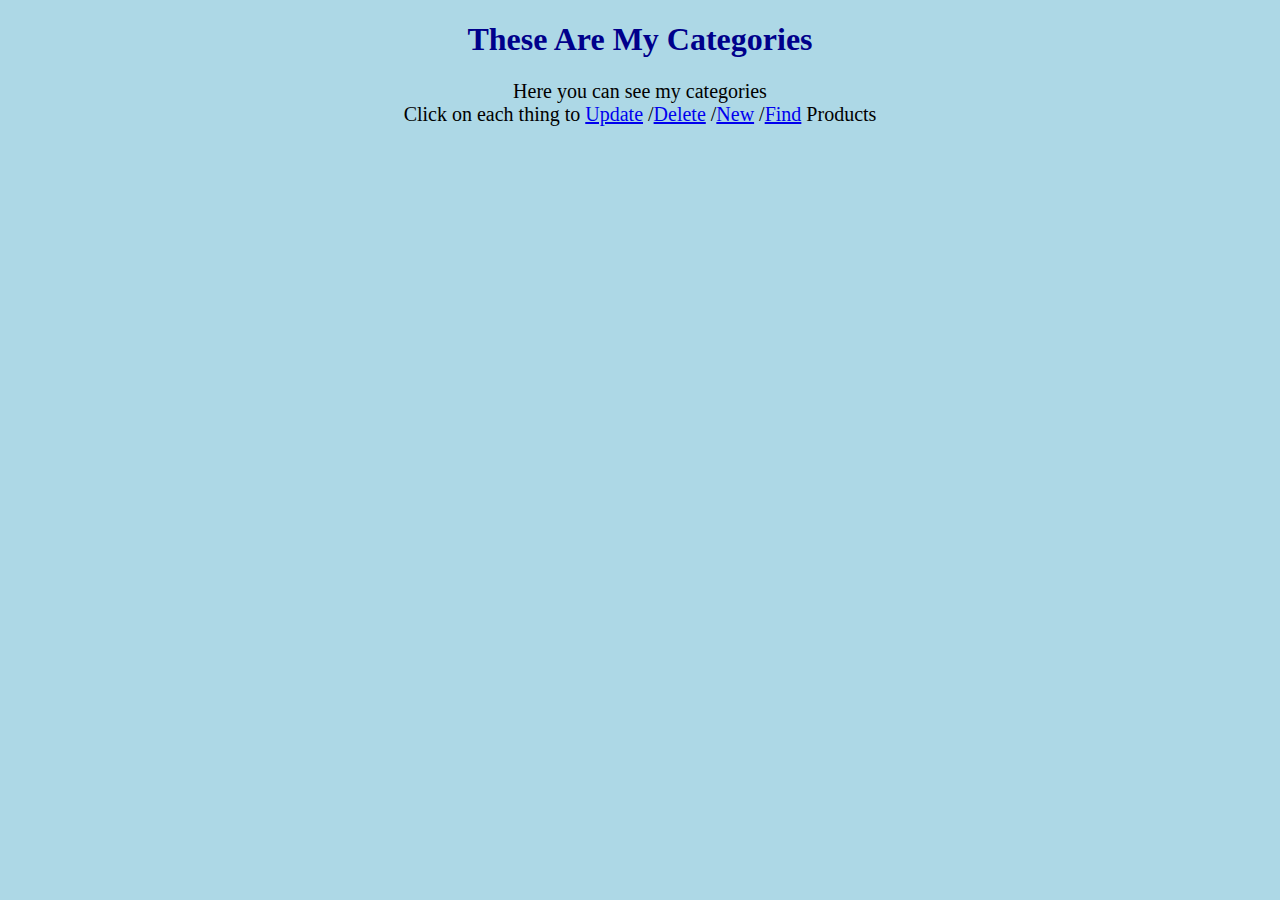
<file: index.html>
<!DOCTYPE html>
<html>
<header>
  <link href="main.css" rel="stylesheet" type="text/css">
  <title>My Product Website</title>
</header>
<body>

<h1>These Are My Categories</h1>
<p>Here you can see my categories<br>Click on each thing
to <a href="Update.html">Update</a> /<a href="Delete.html">Delete</a> /<a href="Create.html">New</a> /<a href="Read.html">Find</a>  Products
</p>
</body>
</html>
</file>
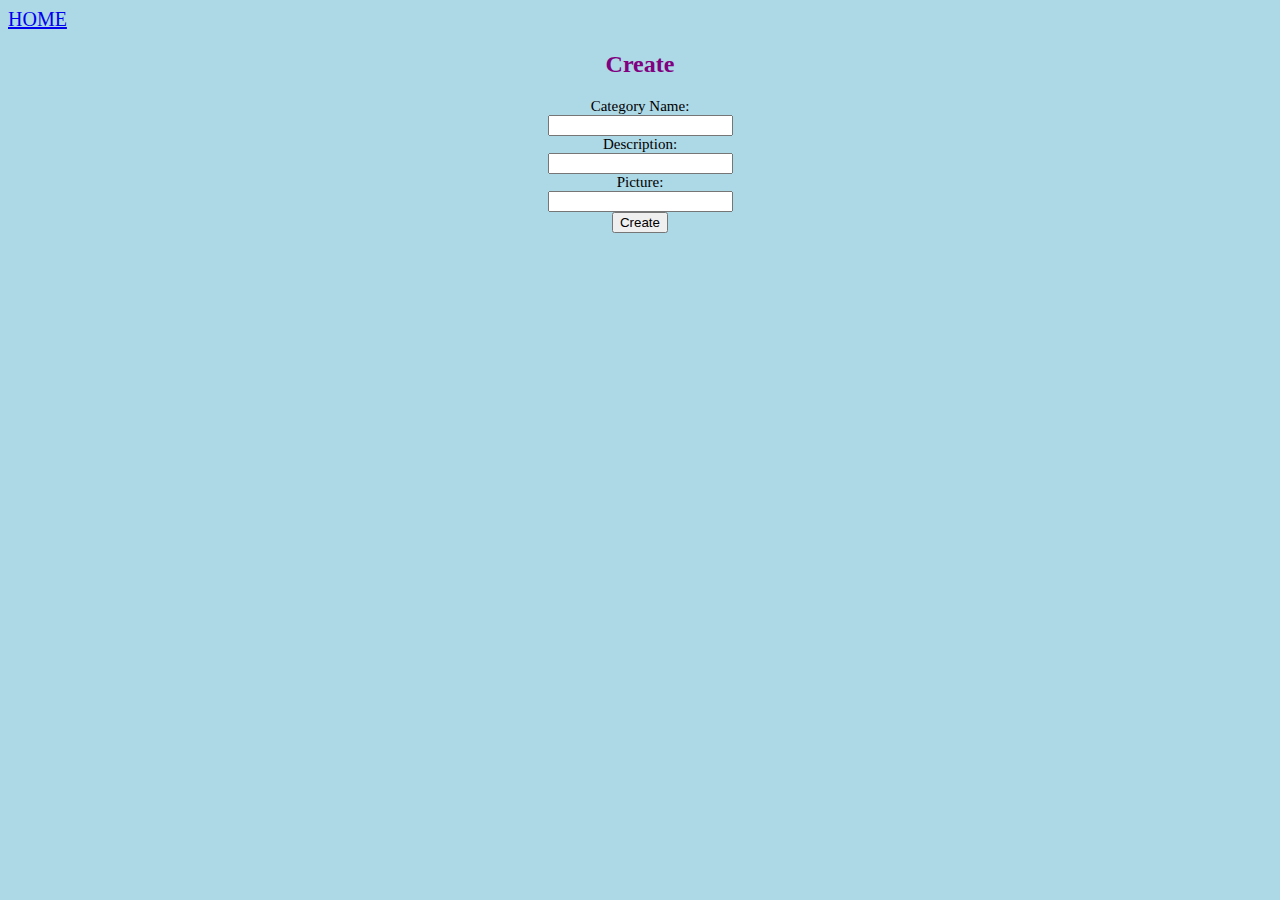
<file: Create.html>
<!DOCTYPE html>
<html lang="en">
<head>
    <link href="main.css" rel="stylesheet" type="text/css">
    <meta charset="UTF-8">
    <title>Create Form</title>
</head>
<body>
<a href="index.html"> HOME </a>
<h2>Create</h2>

<form method = "post" action="create.py">
  Category Name:<br>
  <input type="text" name="CategoryName" value=""><br>
  Description: <br>
  <input type="text" name="Description" value=""><br>
  Picture: <br>
  <input type="text" name="Picture" value=""><br>

  <input type="submit" value="Create">
</form>

</body>
</html>
</file>
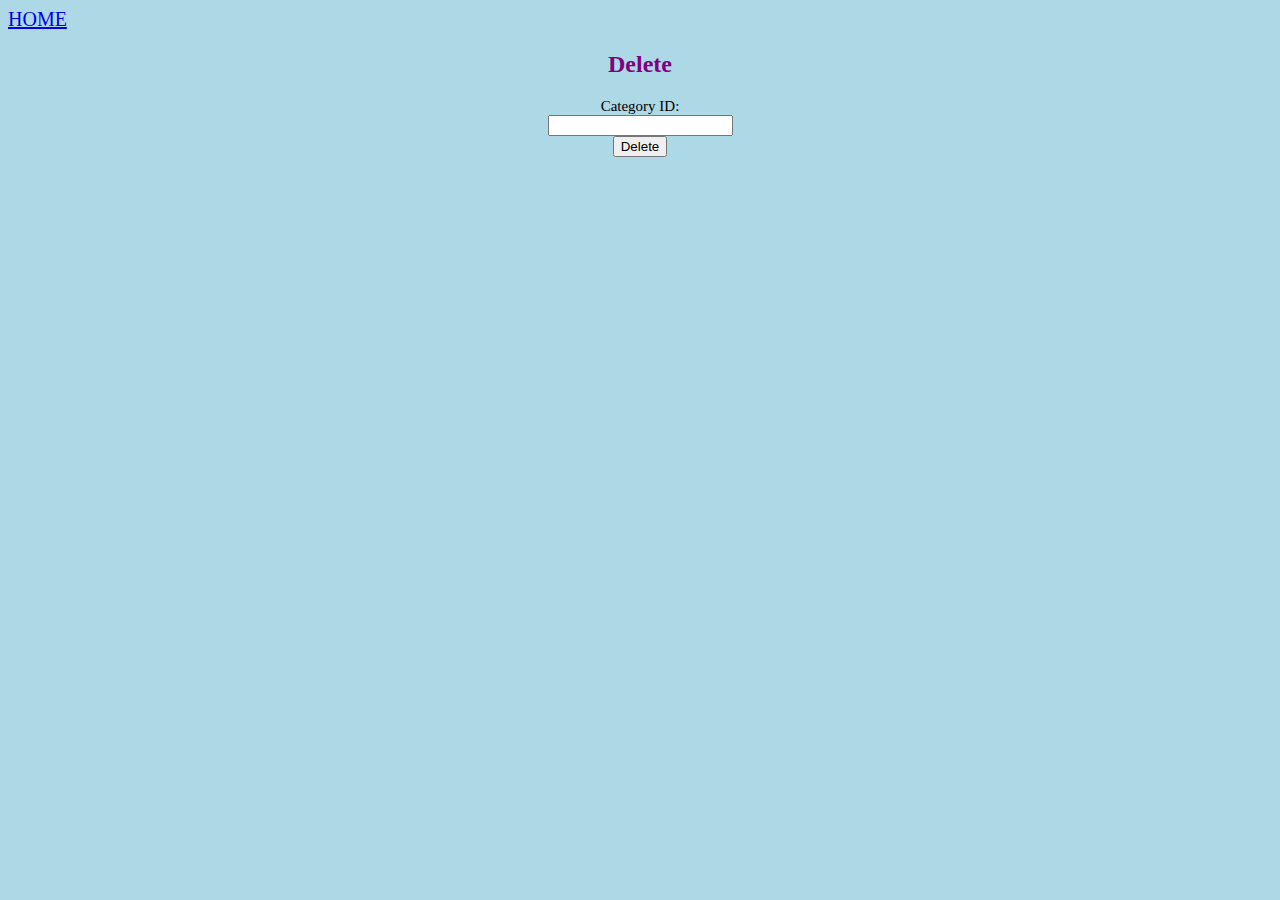
<file: Delete.html>
<!DOCTYPE html>
<html lang="en">
<head>
    <link href="main.css" rel="stylesheet" type="text/css">
    <meta charset="UTF-8">
    <title>Delete Form</title>
</head>
<body>
<a href="index.html"> HOME </a>
<h2>Delete</h2>

<form method = "post" action="delete.py">
  Category ID:<br>
  <input type="number" name="CategoryID" value=""><br>
  <input type="submit" value="Delete">
</form>

</body>
</html>
</file>
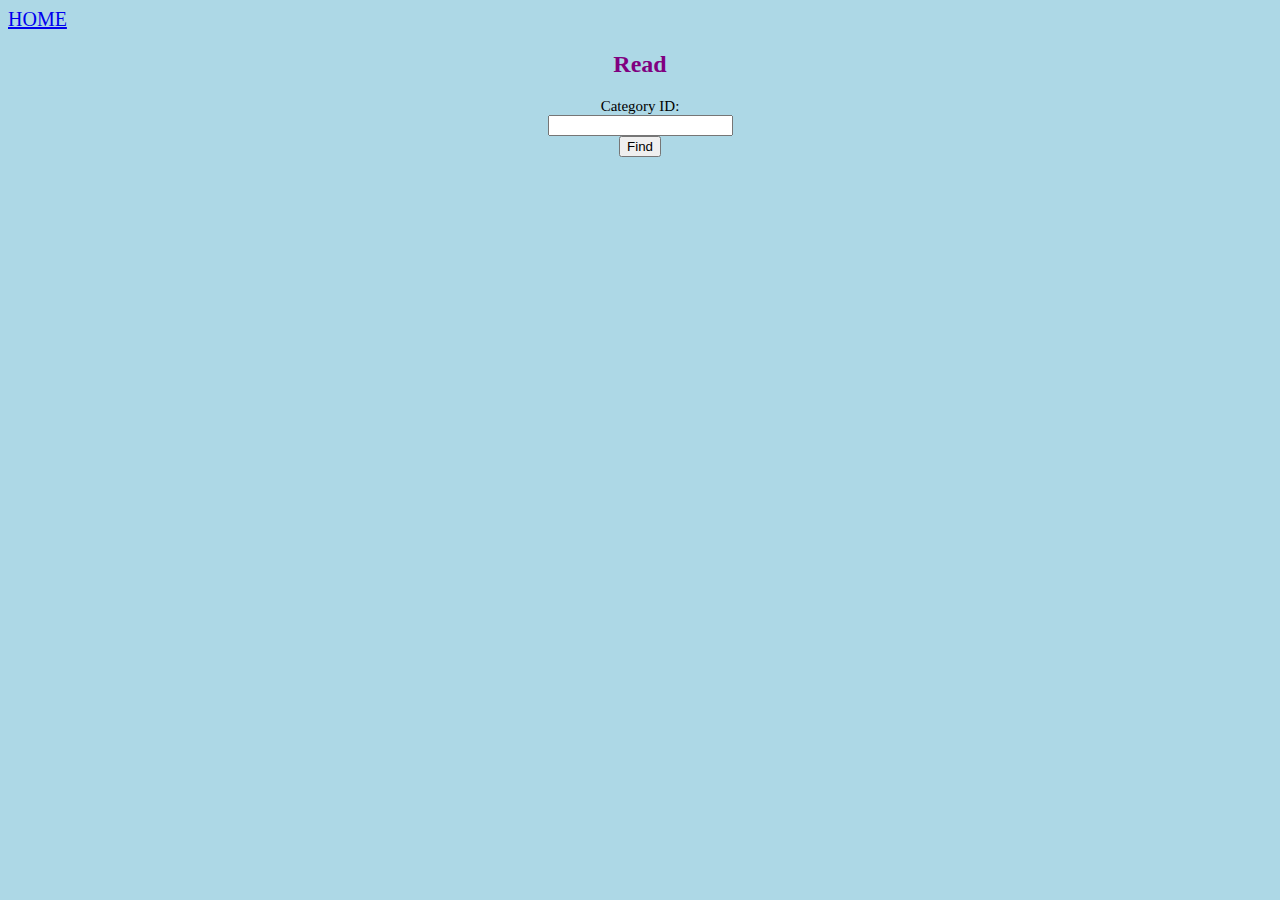
<file: Read.html>
<!DOCTYPE html>
<html lang="en">
<head>
    <link href="main.css" rel="stylesheet" type="text/css">
    <meta charset="UTF-8">
    <title>Read Form</title>
</head>
<body>
<a href="index.html"> HOME </a>
<h2>Read</h2>

<form method = "post" action="read.py">
  Category ID:<br>
  <input type="number" name="CategoryID" value=""><br>
  <input type="submit" value="Find">

</form>
</body>
</html>
</file>
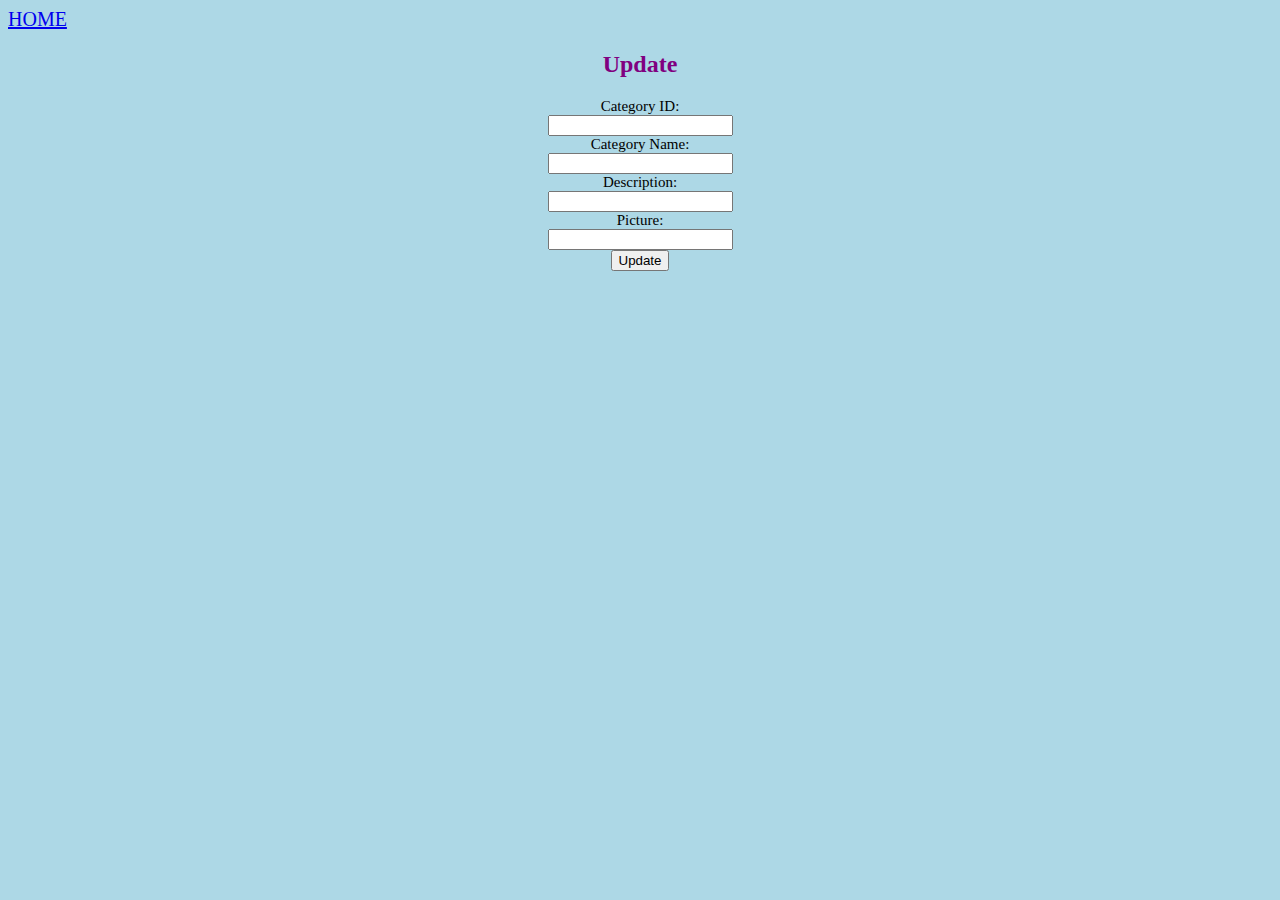
<file: Update.html>
<!DOCTYPE html>
<html lang="en">
<head>
    <link href="main.css" rel="stylesheet" type="text/css">
    <meta charset="UTF-8">
    <title>Update Form</title>
</head>
<body>
<a href="index.html"> HOME </a>
<h2>Update</h2>

<form method = "post" action="update.py">
  Category ID:<br>
  <input type="number" name="CategoryID" value=""><br>
  Category Name:<br>
  <input type="text" name="CategoryName" value=""><br>
  Description:<br>
  <input type="text" name="Description" value=""><br>
  Picture:<br>
  <input type="text" name="Picture" value=""><br>
  <input type="submit" value="Update">
</form>

</body>
</html>
</file>
<file: main.css>
body {
  background-color: lightblue;
}

h1 {
  font-family: verdana;
  color: darkblue;
  text-align: center;
}
h2 {
  font-family: verdana;
  color: purple;
  text-align: center;
}

p {
  font-family: verdana;
  font-size: 20px;
  text-align: center;
}

a{
  font-family: verdana;
  font-size: 20px;
}
form{
  text-align: center;
  font-family: verdana;
  font-size: 15px;
}
</file>
